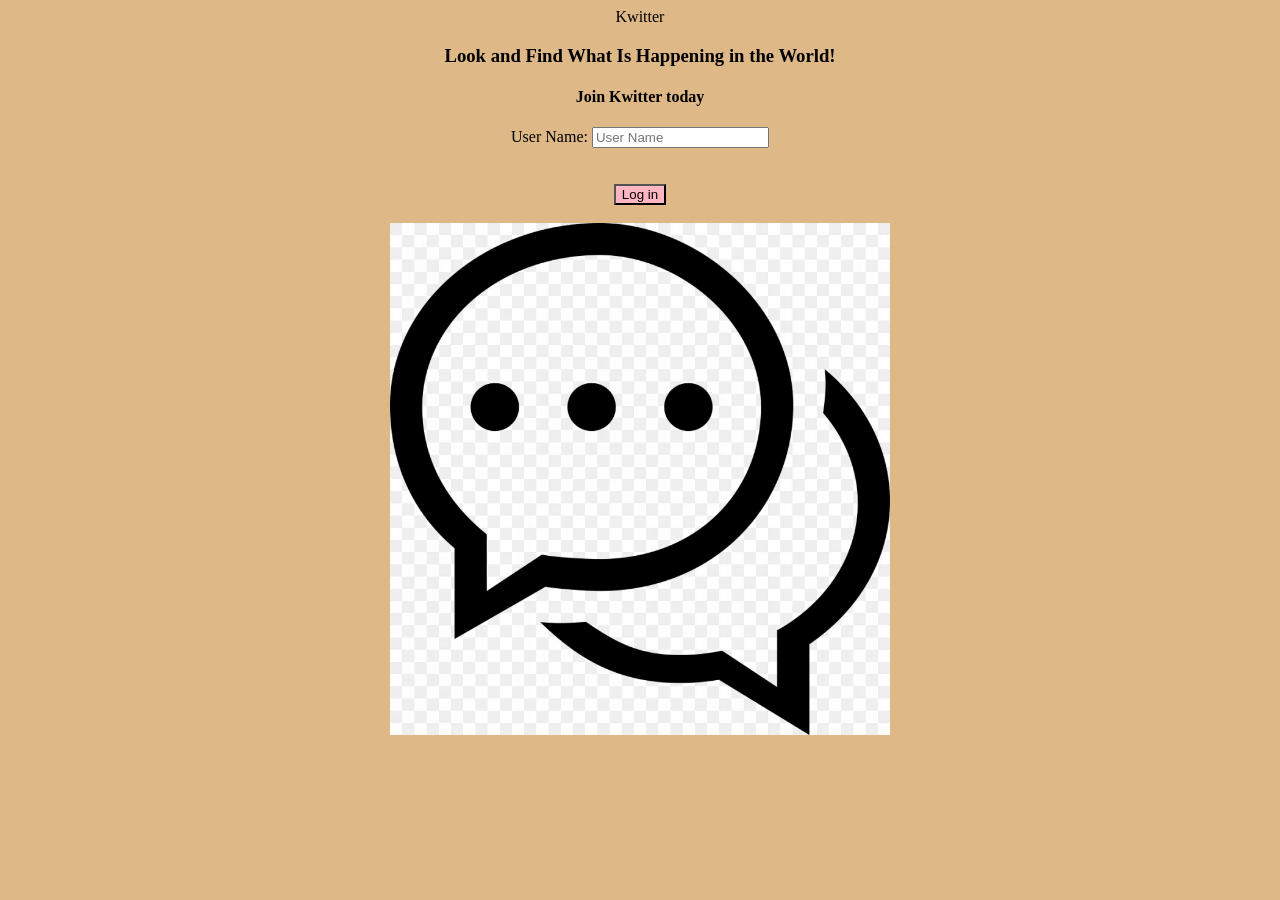
<file: index.html>
<html>
    <head> <title> Kwitter Page</title>
    <link rel="stylesheet"  href="kwitter.css">
    <script src="kwitter.js"></script>
    </head>
    <body>
        <center>
    <h1 class="header"></h1>Kwitter </h1>
	<div class="col-lg-4 col-md-6 col-sm-6 col-xs-11 login_div">
	
		<h3 >Look and Find What Is Happening in the World!</h3>
		<h4 >Join Kwitter today</h4>
		<div class="form-group">
		  <label >User Name:</label>
<input type="text" id="user_name" class="form-control" placeholder="User Name">
		</div>
		<br>
		<br>
		<button id="login_button" class="btn btn-danger" onclick="addUser()">Log in</button>
		<br>
        <br>
		<img id="chat" src="online-chat-computer-icons-symbol-icon-design-png-favpng-zZZdFEDePjG57FWR28cctNnca.jpg">
	</div>
</center>
</body>
</html>
</file>
<file: kwitter.css>
body{
    background-color: burlywood;
    
}

h1{
    font-size: 30px;
}

#login_button{
    background-color: lightpink;
}
#chat{
    width: 500px;
    length: 500px;
}
</file>
